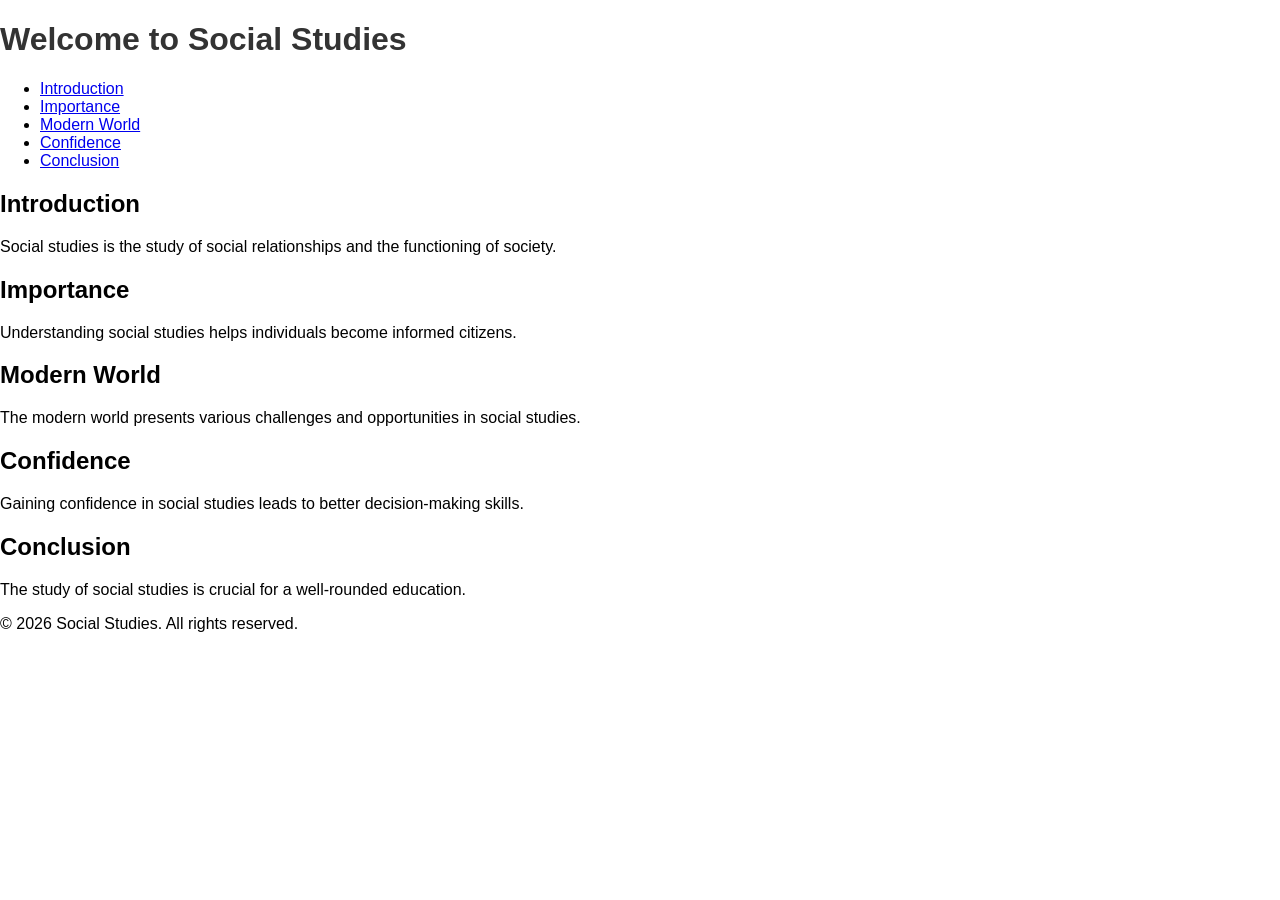
<file: index.html>
<!DOCTYPE html>
<html lang="en">
<head>
    <meta charset="UTF-8">
    <meta name="viewport" content="width=device-width, initial-scale=1.0">
    <link rel="stylesheet" href="styles.css">
    <title>Social Studies</title>
</head>
<body>
    <header>
        <div class="hero-banner">
            <h1>Welcome to Social Studies</h1>
        </div>
        <nav>
            <ul>
                <li><a href="#introduction">Introduction</a></li>
                <li><a href="#importance">Importance</a></li>
                <li><a href="#modern-world">Modern World</a></li>
                <li><a href="#confidence">Confidence</a></li>
                <li><a href="#conclusion">Conclusion</a></li>
            </ul>
        </nav>
    </header>
    <main>
        <section id="introduction">
            <h2>Introduction</h2>
            <p>Social studies is the study of social relationships and the functioning of society.</p>
        </section>
        <section id="importance">
            <h2>Importance</h2>
            <p>Understanding social studies helps individuals become informed citizens.</p>
        </section>
        <section id="modern-world">
            <h2>Modern World</h2>
            <p>The modern world presents various challenges and opportunities in social studies.</p>
        </section>
        <section id="confidence">
            <h2>Confidence</h2>
            <p>Gaining confidence in social studies leads to better decision-making skills.</p>
        </section>
        <section id="conclusion">
            <h2>Conclusion</h2>
            <p>The study of social studies is crucial for a well-rounded education.</p>
        </section>
    </main>
    <footer>
        <p>&copy; 2026 Social Studies. All rights reserved.</p>
    </footer>
</body>
</html>
</file>
<file: styles.css>
/* Add your CSS styles here */
body {
    font-family: Arial, sans-serif;
    margin: 0;
    padding: 0;
}

h1 {
    color: #333;
}

/* More styles can be added below */
</file>
